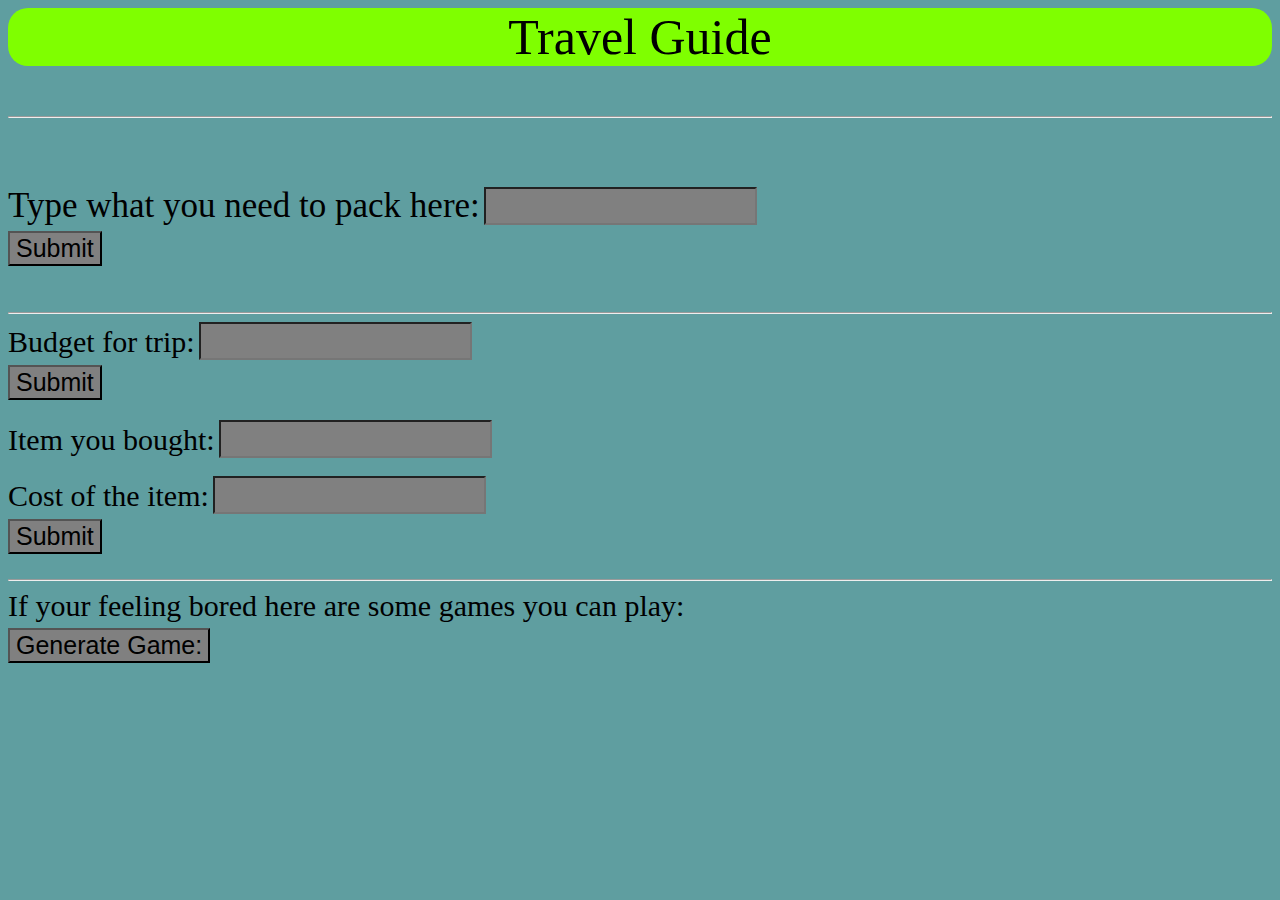
<file: default.html>
<html>
    <title>
        Tanays Guide
    </title>
    <body style="background-color:cadetblue;">
        <div style="background-color: chartreuse;border-radius: 20px;">
        <p style="font-size: 50px;text-align: center;color: black;font-family:cursive;">Travel Guide</p>
        </div>
        <hr style="color:black;font-size: 100px;" >
   
   <div style="border-radius: 20px;">
    <br>   
    <form>
        <label for="activityName" style="color: black; font-size: 35px;"> Type what you need to pack here:</label>
        <input id="activityName" type="text"  value="" style="background-color: gray;padding-top: 10px;font-size: 20px;"><br>
        <input type="Button" value="Submit" style="background-color: gray;font-size: 25px; position: relative; top: 5px;" onclick="javascript:A1()"> 
    </form>

    
    <p style="font-size: 25px;" id="output"></p>
<br>
</div>
<hr>
<form>
    <label for="budget" style="color: black; font-size: 30px;"> Budget for trip:</label>
    <input id="budget" type="number"  value="" style="background-color: gray;padding-top: 10px;font-size: 20px;"><br>
    <input type="Button" value="Submit" style="background-color: gray;font-size: 25px; position: relative; top: 5px;" onclick="javascript:B1()" > 

</form>
<p style="font-size: 25px;" id="Set"></p>

<form>

    <label for="itemspent" style="color: black; font-size: 30px;"> Item you bought:</label>
    <input id="itemspent" type="text"  value="" style="background-color: gray;padding-top: 10px;font-size: 20px;"><br><br>

    <label for="spent" style="color: black; font-size: 30px;"> Cost of the item:</label>
    <input id="spent" type="number"  value="" style="background-color: gray;padding-top: 10px;font-size: 20px;"><br>
    <input type="Button" value="Submit" style="background-color: gray;font-size: 25px; position: relative; top: 5px;" onclick="javascript:C1()"> 


</form>

<p style="font-size: 25px;" id="spending"></p>
<p style="color: black; font-size: 30px;" id="whatIsLeft"></p>


<p style="font-size: 25px;" id="chosenone"></p>
<hr>

<form>

<label style="color:black;font-size: 30px;">If your feeling bored here are some games you can play:</label><br>
<input type="button" value="Generate Game:" style="background-color: gray;font-size: 25px; position: relative; top: 5px;" onclick="javascript:D1()">

</form>

<p style="font-size: 30px;" id="game"></p>

</html>
<script lang="javascript">

var s1 = document.getElementById("activityName");
var f1 = document.getElementById("budget");
var t1 = document.getElementById("itemspent");
var v1 = document.getElementById("spent");
var x = (f1.value);
var counter = 0;
var randint = 0;

    function A1()
    {
        document.getElementById("output").innerHTML += "<li>" + s1.value + " " + "<input type='checkbox'> " + " </li>" ;
    }
    function B1()
    {
        
        document.getElementById("Set").innerHTML = "Total Budget: $" + f1.value + "<br>";
        
    }
   
    function C1()
    {
        if (counter == 0)
        {
            x = x + f1.value;
            counter = counter +1;
        }
        document.getElementById("spending").innerHTML += "<li>" + "Purchased " + t1.value + " for $" + v1.value + "</li>";
        document.getElementById("whatIsLeft").innerHTML = "You have $" + (x - v1.value) + " left!" ;
        x = x - v1.value;
      if(x < 0 )
      {
          alert("Your budget is less than $0! This is not good!")
      }
       
    }
    function D1()
    {
        randint = Math.floor((Math.random() * 10) + 1);
        if(randint == 1)
    {
        document.getElementById("game").innerHTML = "20 Questions"
    }
    

    if(randint == 2)
    {
        document.getElementById("game").innerHTML = "I Spy"
    }
    

    if(randint == 3)
    {
        document.getElementById("game").innerHTML = "Name Place Animal Thing"
    }
    

    if(randint == 4)
    {
        document.getElementById("game").innerHTML = "Would you rather"
    }
    

    if(randint == 5)
    {
        document.getElementById("game").innerHTML = "Any Card Game"
    }
    
    if(randint == 6)
    {
        document.getElementById("game").innerHTML = "License Plate Game"
    }
    

    if(randint == 7)
    {
        document.getElementById("game").innerHTML = "Alphabet Game"
    }
    

    if(randint == 8)
    {
        document.getElementById("game").innerHTML = "Name That Song"
    }
    

    if(randint == 9)
    {
        document.getElementById("game").innerHTML = "Memory Games"
    }
    

    if(randint == 10)
    {
        document.getElementById("game").innerHTML = "Telephone"
    }
    

    } 
</script>
</file>
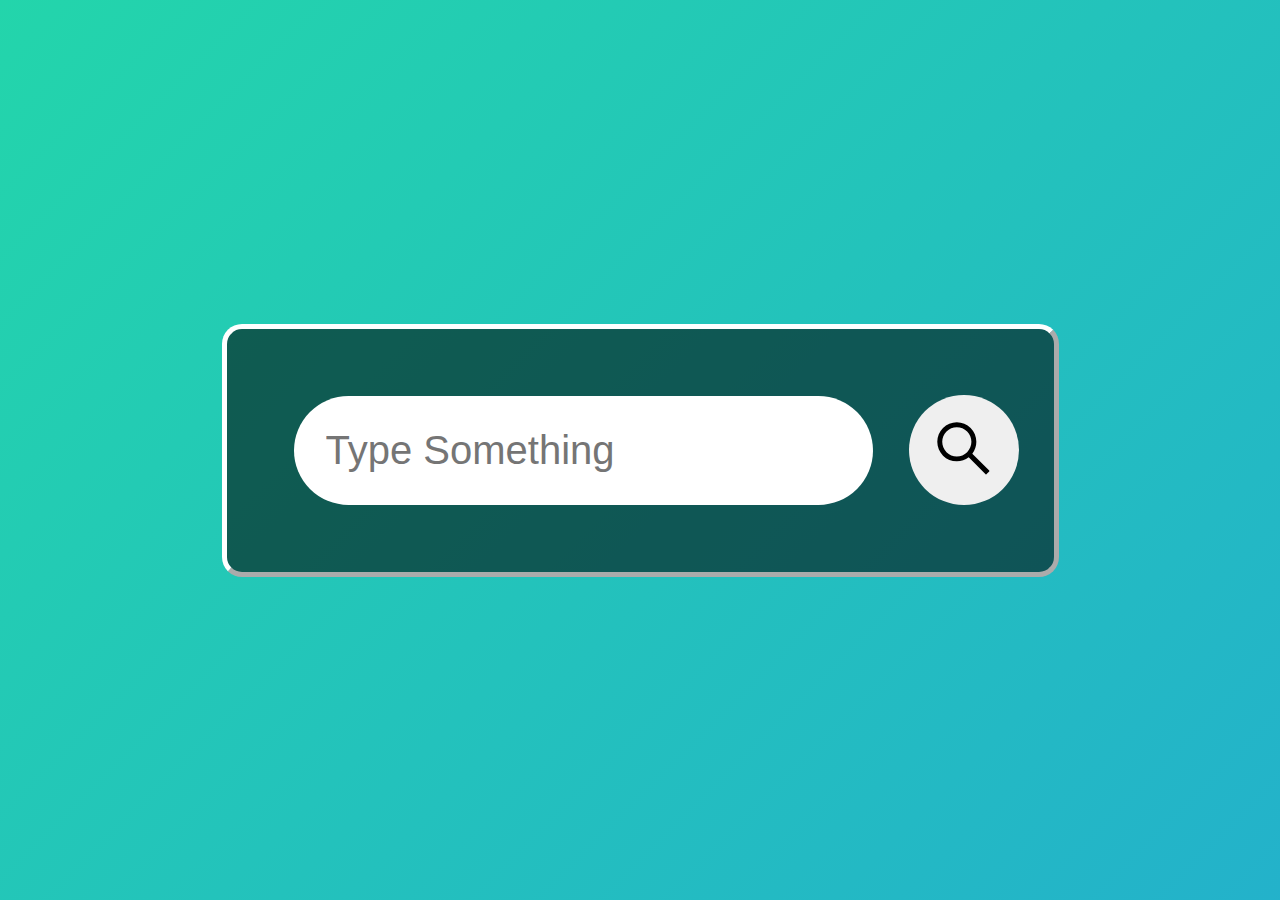
<file: postdata.html>
<!DOCTYPE html>
<html lang="en">
<head>
    <meta charset="UTF-8">
    <meta http-equiv="X-UA-Compatible" content="IE=edge">
    <meta name="viewport" content="width=device-width, initial-scale=1.0">
    <title>Post Data</title>
    <link rel="stylesheet" href="post.css">
</head>
<body>
    <div class="card">
        <div class="boxed">
            <form method="get" action="display.html">
            <table>
            <tr>
                <td><input type='search' placeholder="Type Something" class="searching" name="bar"></td>
                <td><button class="press" name="click"><svg stroke="currentColor" fill="currentColor" stroke-width="0" viewBox="0 0 1024 1024" height="5em" width="5em" xmlns="http://www.w3.org/2000/svg"><path d="M909.6 854.5L649.9 594.8C690.2 542.7 712 479 712 412c0-80.2-31.3-155.4-87.9-212.1-56.6-56.7-132-87.9-212.1-87.9s-155.5 31.3-212.1 87.9C143.2 256.5 112 331.8 112 412c0 80.1 31.3 155.5 87.9 212.1C256.5 680.8 331.8 712 412 712c67 0 130.6-21.8 182.7-62l259.7 259.6a8.2 8.2 0 0 0 11.6 0l43.6-43.5a8.2 8.2 0 0 0 0-11.6zM570.4 570.4C528 612.7 471.8 636 412 636s-116-23.3-158.4-65.6C211.3 528 188 471.8 188 412s23.3-116.1 65.6-158.4C296 211.3 352.2 188 412 188s116.1 23.2 158.4 65.6S636 352.2 636 412s-23.3 116.1-65.6 158.4z"></path></svg></button></td>
            </tr>
            </table>
            </form>
        </div>
    </div>
</body>
</html>
</file>
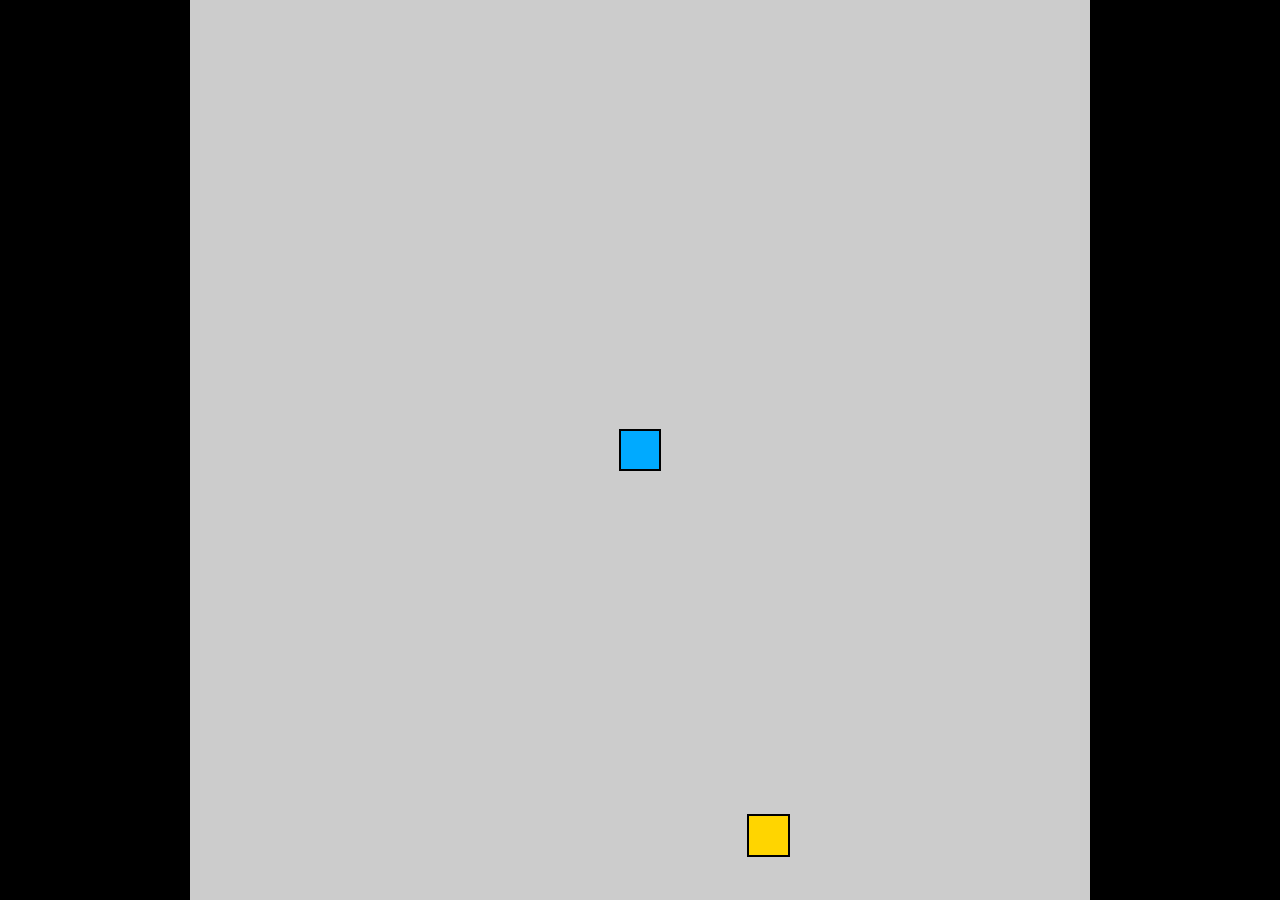
<file: snake.html>
<!DOCTYPE html>
<html lang="en">
<head>
    <meta charset="UTF-8">
    <meta http-equiv="X-UA-Compatible" content="IE=edge">
    <meta name="viewport" content="width=device-width, initial-scale=1.0">
    <title>Snake</title>
    <style>
        body{
            height: 100vh;
            width: 100vw;
            display: flex;
            justify-content: center;
            align-items: center;
            margin: 0;
            background-color: black;
        }

        #game-board{
            background-color: #ccc;
            width: 100vmin;
            height: 100vmin;
            display: grid;
            grid-template-rows: repeat(21, 1fr);
            grid-template-columns: repeat(21, 1fr);
        }
        .snake{
            background-color: hsl(200, 100%, 50%);
            border: .25vmin solid black;

        }
        .food{
            background-color: hsl(50, 100%, 50%);
            border: .25vmin solid black;
        }
    </style>
    <script src="main.js" defer type="module"></script>
</head>
<body>
    <div id="game-board"></div>
</body>
</html>
</file>
<file: post.css>
body{
    width: 100%;
    height: 100vh;
    color: #fff;
    background: linear-gradient(-45deg, #ee7752, #E73C7E, #23A6D5, #23d5AB);
    background-size: 400% 400%;
    position: relative;
    animation: change 10s ease-in-out infinite;
    margin:0;
}

@keyframes change{

0% {
    background-position: 0 50%;
}
50% {
    background-position: 100% 50%;
}
100% {
    background-position: 0 50%;
}
}

.card{
    display: flex;
    justify-content: center;
    align-items: center;
    height: 100vh;
    margin-right:20px;
    margin-left:20px;
}
.boxed{
    background:#0000008c;
    padding:2em;
    border-radius: 20px;
    border:5px outset #fff;
}
input.searching {
    border: none;
    outline: none;
    padding: 0.8em;
    font-size: 250%;
    margin: 0.8em;
    border-radius: 60px;
    cursor: auto;
    transition: 0.2s ease-in-out;
}
button.press {
    width: 110PX;
    height: 110PX;
    border-radius: 50%;
    border:none;
    cursor: pointer;
    transition: 0.2s ease-in-out;
}
button.press:hover{
    background-color:#ebebebd0;
}
input.searching:hover{
    background-color:#ebebebd0;
}
</file>
